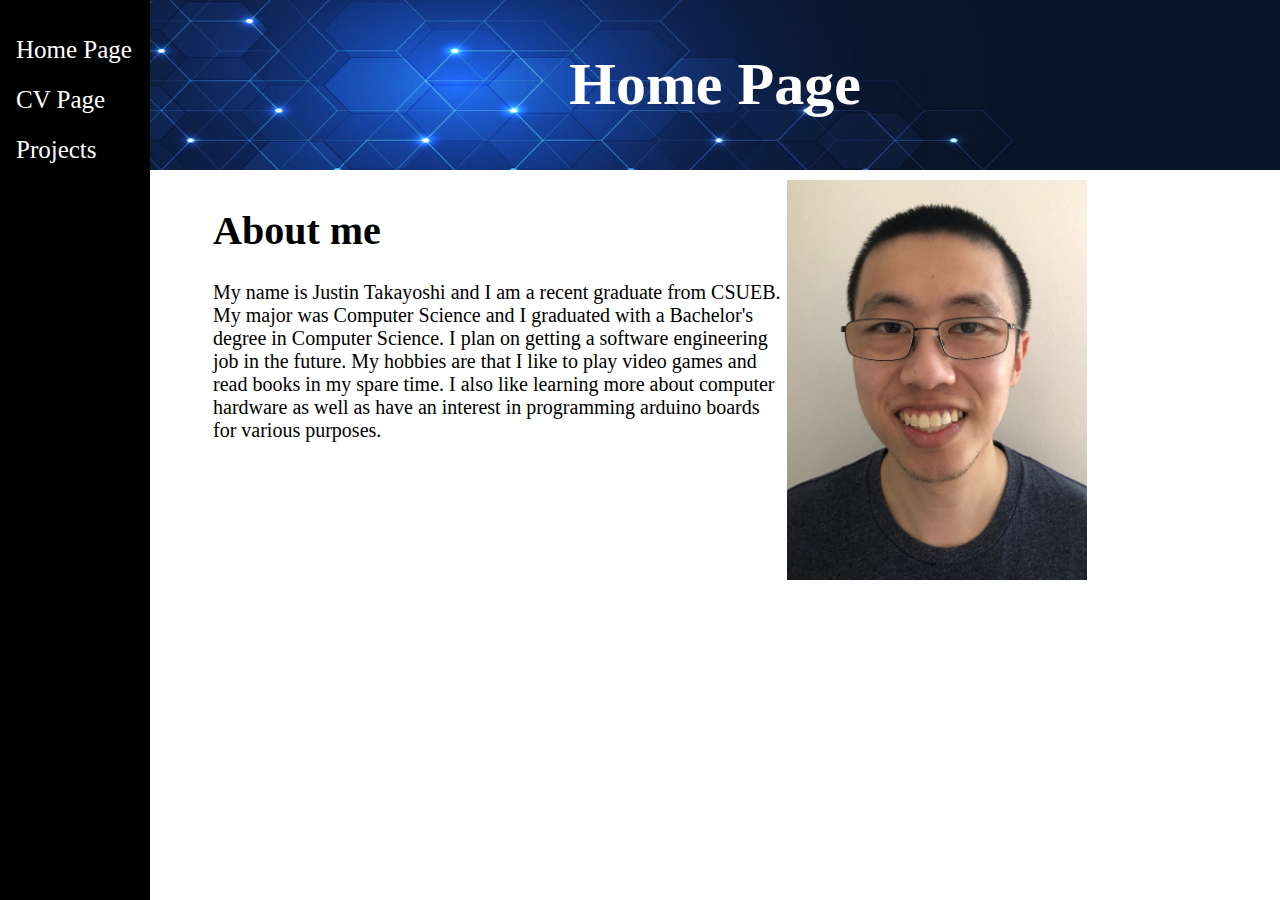
<file: index.html>
<!DOCTYPE html>

<html>

<head>
	<title>Justin Takayoshi_Home_Page</title>
	<link rel="stylesheet" href="Styles/style.css">
</head>

<body>

	<div class="header">
		<h1>Home Page</h1>
	</div>

	<div class="sidebar">
		<a href="index.html">Home Page</a>
		<a href="CV.html">CV Page</a>
		<a href="Projects.html">Projects</a>
	</div>
	<div class="bodyformat">	
		<div class="bodysize">
			<h1>About me</h1>
			<p>	
				My name is Justin Takayoshi and I am a recent graduate from CSUEB. My major was Computer Science and I
				graduated with a Bachelor's degree in Computer Science. I plan on getting a software 
				engineering job in the future. My hobbies are that I like to play video games and read books in my spare time.
				I also like learning more about computer hardware as well as have an interest in programming arduino
				boards for various purposes.
			</p>
		</div>
		<img src="Images/IMG_1174.jpg" alt="Profile Pic" style="width: 300px; height: 400px;">	
	</div>
</body>

</html>
</file>
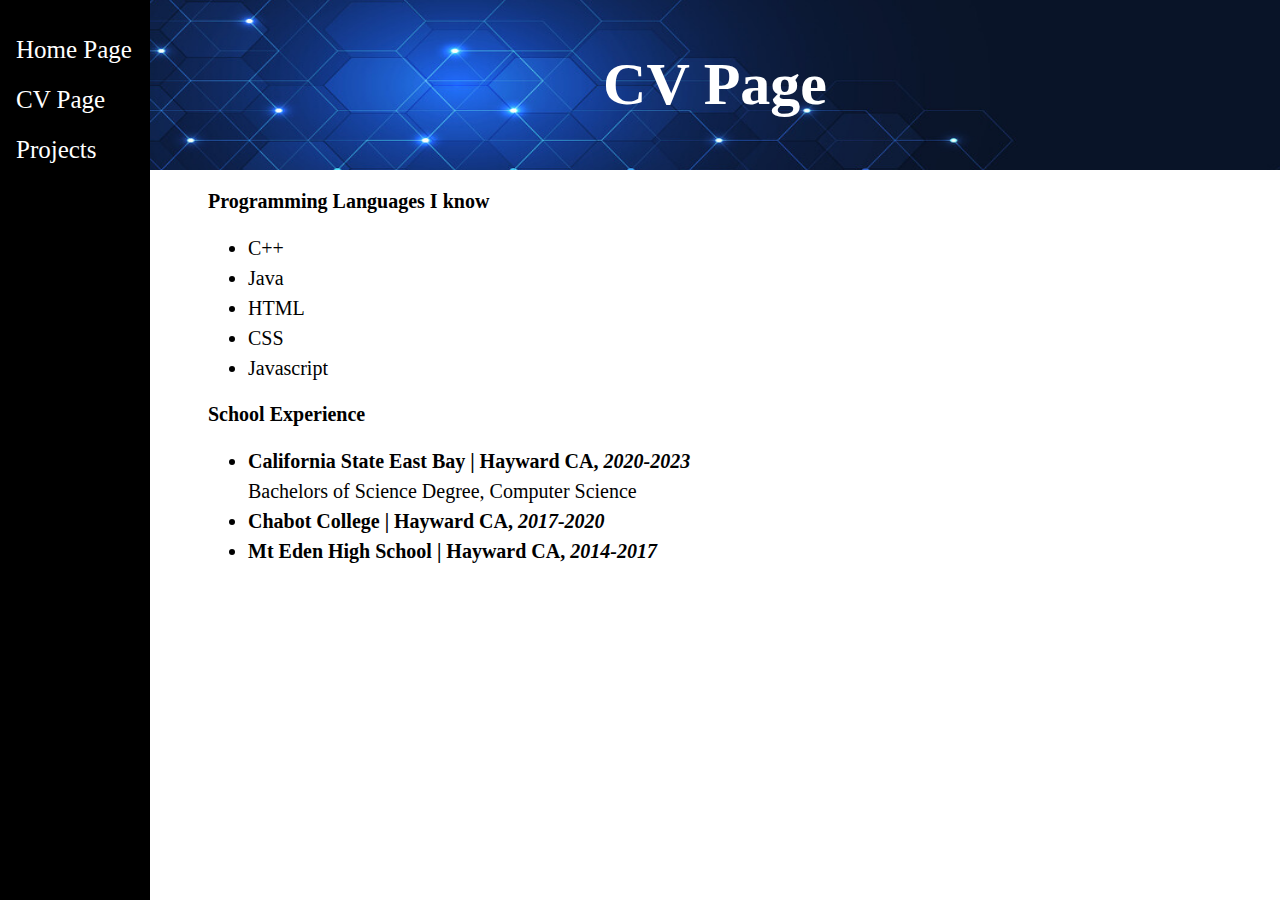
<file: CV.html>
<!DOCTYPE html>

<html>

<head>
	<title>Justin Takayoshi_CV_Page</title>
	<link rel="stylesheet" href="Styles/style.css">
</head>

<body>
	<div class="sidebar">
	   <a href="index.html">Home Page</a>
	   <a href="CV.html">CV Page</a>
	   <a href="Projects.html">Projects</a>
	</div>

	<div class="header">
  	   <h1>CV Page</h1>
	</div>
	<div class="cvbody">
	   <p><b>Programming Languages I know</b></p>
	   <ul>
		<li>C++</li>
		<li>Java</li>
		<li>HTML</li>
		<li>CSS</li>
	   	<li>Javascript</li>
	   </ul>
	   <p><b>School Experience</b></p>
	   <ul>
		<li><b>California State East Bay | Hayward CA, <i>2020-2023</i></b> <p style=margin:0>Bachelors of Science Degree, Computer Science</p></li>
		<li><b>Chabot College | Hayward CA, <i>2017-2020</i></b>
		<li><b>Mt Eden High School | Hayward CA, <i>2014-2017</i></b>
	   </ul>
	</div>
</body>

</html>
</file>
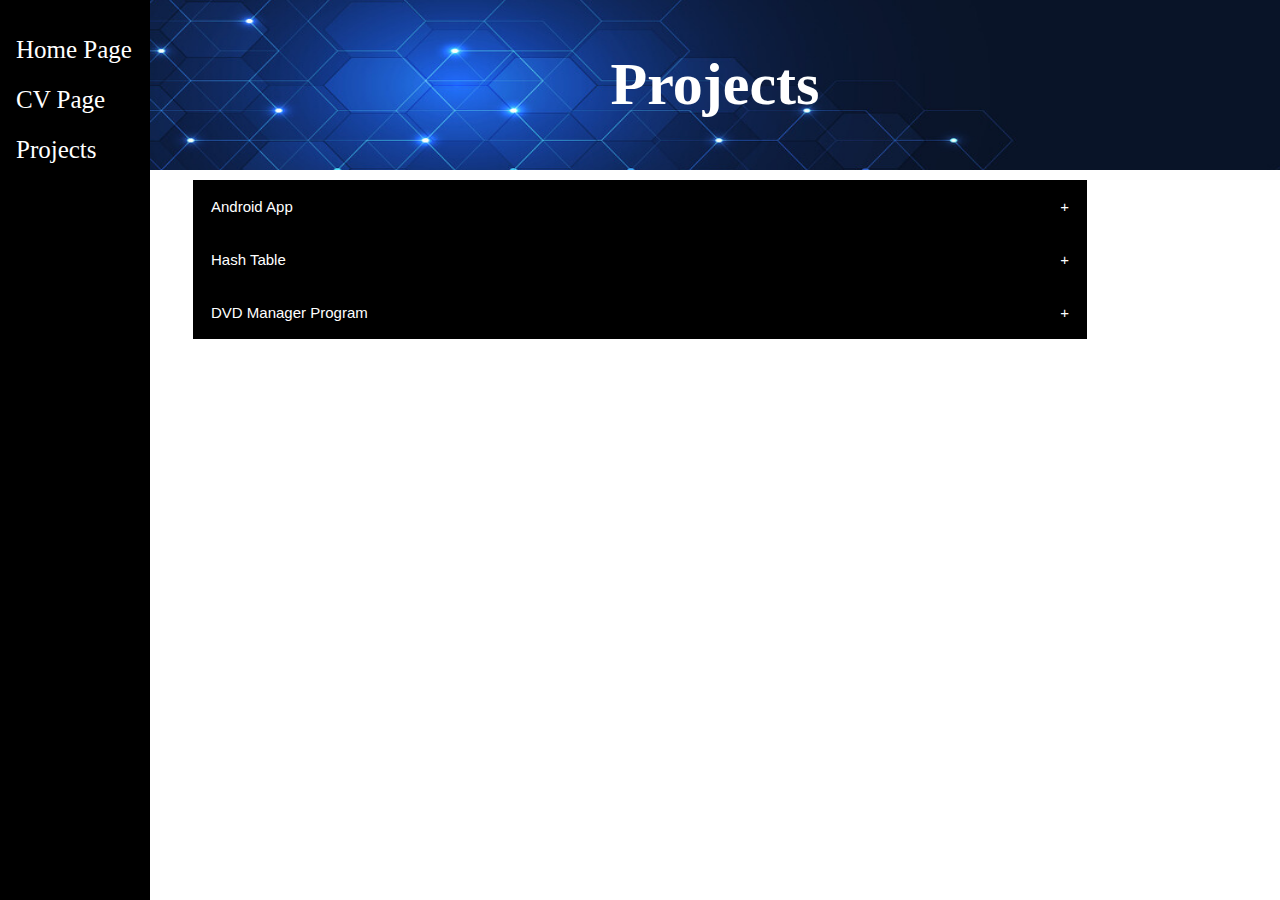
<file: Projects.html>
<!DOCTYPE html>

<html>

<head>	
	<title>Justin Takayoshi_Projects_Page</title>
	<link rel="stylesheet" href="Styles/style.css">

</head>

<body>
	<div class="sidebar">
	   <a href="index.html">Home Page</a>
	   <a href="CV.html">CV Page</a>
	   <a href="Projects.html">Projects</a>
	</div>

	<div class="header">
  	   <h1>Projects</h1>
	</div>
	<div class="projectbody">
		<button class="dropdown">Android App</button>
		<div class="container">
			<p>For a class assignment, I created an app for Android devices that would document "crimes". You would be able to create a report that you would be able to 
			add a name for the report as well as take a photo that would be saved in the report. You would access these reports through a scrollable list after they were 
			created. You could also choose the time and date that the report was created through a calender that would pop up through the use of datepicker. You could 
			also choose a "suspect" from your contact list and you would also be able to send the
			report to other apps, such as gmail or google drive. I also made it so that you could also edit the report whenever you wanted and made it so that you could 
			check off a report as being solved, which would reflect on the list where you can see all the reports. 
			To save the data, I used a SQL database, so that the reports created could still be accessed later if the app was closed. I also made it so that you would be 
			able to modify reports whenever needed. I used an 
			older API, so that the app would be compatible on more devices and the API I used was API 21.
			</p>
			<img src="Images/AndroidApp.jpg" alt="AndroidApp" style="width:380px;height:650px;">
			<img src="Images/AndroidApp2.jpg" alt="AndroidApp2" style="width:380px;height:650px;">
		</div>

		<button class="dropdown">Hash Table</button>
		<div class="container">
			<p>For a class assignment, I created a Hash Table program in C++ that would recieve a word list with about 200000 words that would need to be put into the table.
			The hashing function that I used was that I would first take the string of the text and turn it into ascii and subtract that number by 97. I would then
			convert that resulting number, which would be in the range 0-25, into a prime number that I had in an array. For example the letter b would convert
			to the prime number 3, and the letter f would turn into 13. Once all the letters of the string were converted I would multiply them all together to get a
			unique number that would then be modded with the size of the table to know what index to put it at. Also as part of the project I created a menu that would
			be able to search, insert, and delete words that were in the table. The table it self was a linked list that held linked lists within it and the size of it
			would be determined manually when running the program. When searching for words the time it took to find it would also be displayed. 
			</p>
			<img src="Images/Output_1.jpg" alt="Output_1" style="width:1280px;height:687px;">
		</div>

		<button class="dropdown">DVD Manager Program</button>
		<div class="container">
			<p>I created this program to learn about how to use Java Swing. The program starts by laoding a file that you choose and would use swing to create the GUI.
			The program is capable of displaying all the DVDs stored in the file in a list format, which would be the name, rating and run time of the DVD. When the DVDs 
			are displayed, you are able to add or remove DVDs from the list. The file would be overwritten if the program made changes to the list that was initially
			loaded. The program was relatively simple in function, but it helped me learn how to create a GUI with lists, buttons, and how to integrate it with normal
			code.
			</p>
			<img src="Images/DVDGUI2.jpg" alt="DVDGUI2" style="width:188px;height:192px;">
			<img src="Images/DVDGUI1.jpg" alt="DVDGUI1" style="width:508px;height:90px;">
		</div>
	</div>
</body>
<script src="Scripts/scripts.js"></script>

</html>
</file>
<file: Styles/style.css>
.sidebar {
	width: 150px;
	position: fixed;
	z-index: 1;
	top: 0px;
	left: 0px;
	background: black;
	overflow-x: hidden;
	padding: 20px 0;
	height: 100%
}

.sidebar a {
	padding: 16px 8px 6px 16px;
	text-decoration: none;
	font-size: 25px;
	color: white;
	display: block;
}

@media screen and (max-height: 450px) {
	.sidebar {
		padding-top: 15px;
	}

	.sidebar a {
		font-size: 18px;
	}
}

.bodyformat {
	margin: 10px 180px;
	padding: 0px 5px;
	display: flex;
}

.bodysize {
	font-size: 20px;
	padding-left: 20px;
}
.cvbody {
	margin: 10px 180px;
	font-size: 20px;
	padding-left: 20px;
}
.projectbody {
	margin: 10px 180px;
	padding: 0px 5px;
}

.dropdown {
	background-color: black;
	color: white;
	cursor: pointer;
	padding: 18px;
	width: 100%;
	border: none;
	text-align: left;
	outline: none;
	font-size: 15px;
	transition: 0.5s;
}

.container {
	padding: 0 18px;
	background-color: white;
	display: none;
	overflow: hidden;
	font-size: 19px
}

.dropdown:after {
	content: '+';
	color: white;
	float: right;
	margin-left: 7px;
}

li {
	line-height: 1.5
}

.header {
	padding: 10px 170px;
	margin: -8px -8px 0px 142px;
	text-align: center;
	color: white;
	font-size: 30px;
	background-image: url('../Images/Header2.jpg');
	background-repeat: no-repeat;
	background-size: 100% 100%;
	height: 150px;

}
</file>
